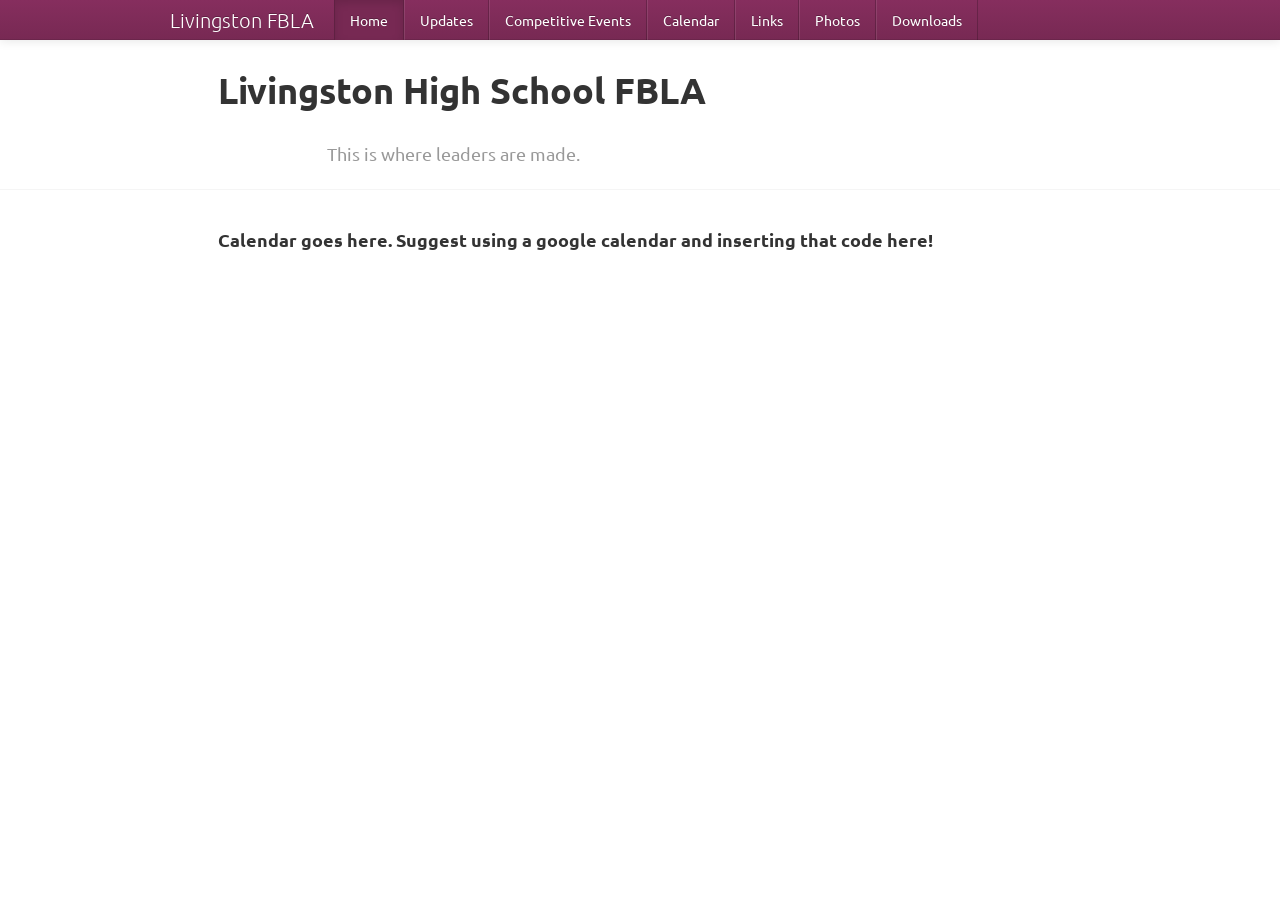
<file: calendar.html>
<!DOCTYPE html>
<html lang="en">
	<head>
		<title>Bootstrap 101 Template</title>
		<!-- Bootstrap -->
		<link href="css/bootstrap.min.css" rel="stylesheet">
		
	</head>
	<body>
		<!-- navigation bar -->
		<div class="navbar navbar-inverse navbar-static-top">
		  <div class="navbar-inner">
			<div class="container">
		      <!-- .btn-navbar is used as the toggle for collapsed navbar content -->
			  <a class="btn btn-navbar" data-toggle="collapse" data-target=".nav-collapse">
				<span class="icon-bar"></span>
				<span class="icon-bar"></span>
				<span class="icon-bar"></span>
			  </a>
			  <a class="brand" href="#">Livingston FBLA</a>
			  <div class="nav-collapse collapse">
				<ul class="nav">
				  <li class="active"><a href="#">Home</a></li>
				  <li><a href="#">Updates</a></li>
				  <li><a href="#">Competitive Events</a></li>
				  <li><a href="#">Calendar</a></li>
				  <li><a href="#">Links</a></li>
				  <li><a href="#">Photos</a></li>
				  <li><a href="#">Downloads</a></li>
				</ul>
			  </div><!--/.nav-collapse -->
			</div>
		  </div>
		</div>
		
		<!-- index header -->
		<div class="page-header">
			<div class="row-fluid">
				<div class="span2"></div>
				<div class="span8">
					<h1> Livingston High School FBLA </h1>
				</div>
			</div>
			<div class="row-fluid">
				<div class="span3"></div>
				<div class="span8">
					<h2> <small>This is where leaders are made. </small> </h2>
				</div>
			</div>
		</div>
		
		<div class="row-fluid" >
			<div class="row-fluid">
				<div class="span2">
				<!-- 2 col spacing on left -->
				</div>				
				<div class="span8">
					 <h4> Calendar goes here. Suggest using a google calendar and inserting that code here! </h4>
				</div>
			</div>
		</div>
		<script src="//ajax.googleapis.com/ajax/libs/jquery/1.8.0/jquery.min.js"></script>
		<script src="js/bootstrap.min.js"></script>
	</body>
	
</html>
</file>
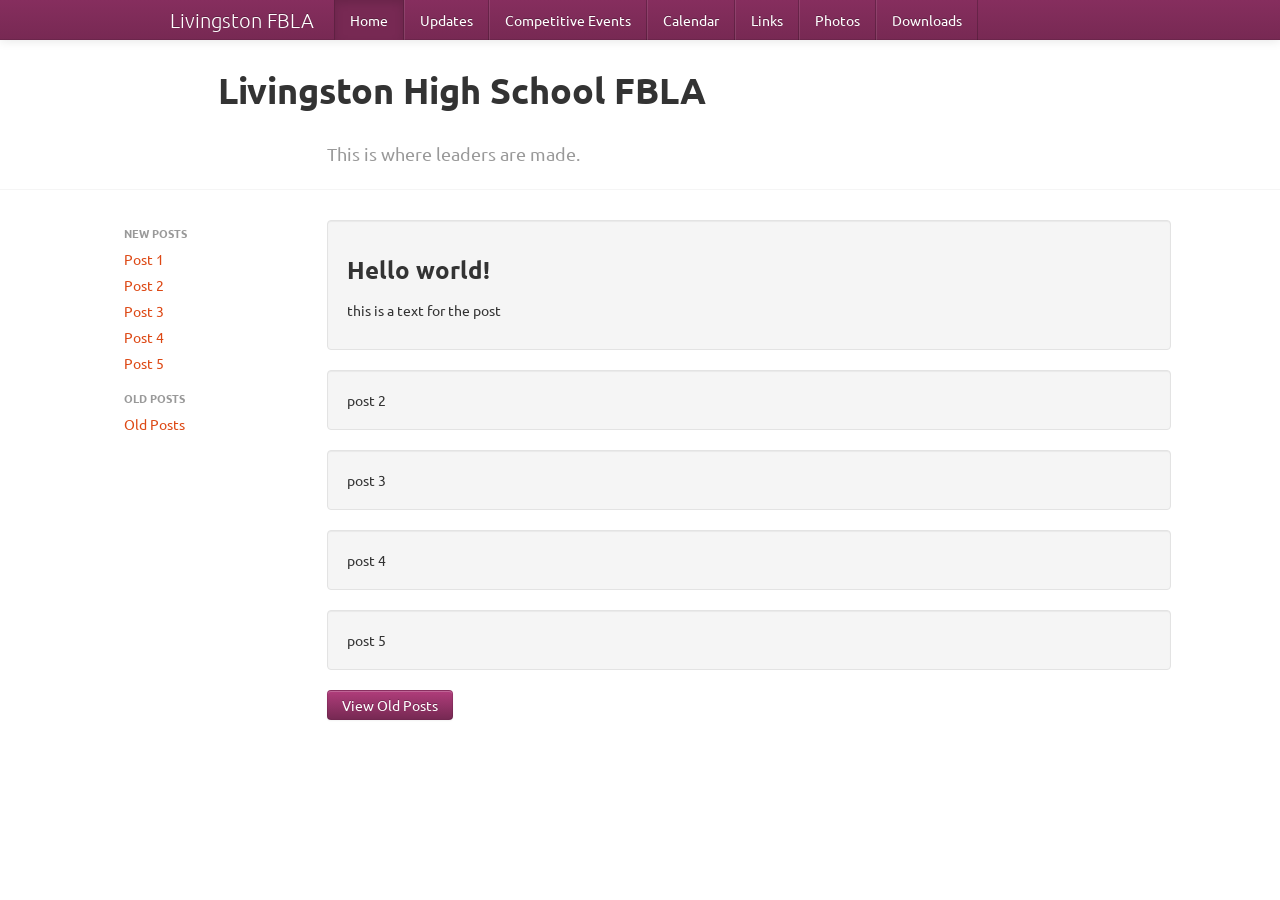
<file: updates.html>
<!DOCTYPE html>
<html lang="en">
	<head>
		<title>Bootstrap 101 Template</title>
		<!-- Bootstrap -->
		<link href="css/bootstrap.min.css" rel="stylesheet">
		
	</head>
	<body>
		<!-- navigation bar -->
		<div class="navbar navbar-inverse navbar-static-top">
		  <div class="navbar-inner">
			<div class="container">
		      <!-- .btn-navbar is used as the toggle for collapsed navbar content -->
			  <a class="btn btn-navbar" data-toggle="collapse" data-target=".nav-collapse">
				<span class="icon-bar"></span>
				<span class="icon-bar"></span>
				<span class="icon-bar"></span>
			  </a>
			  <a class="brand" href="#">Livingston FBLA</a>
			  <div class="nav-collapse collapse">
				<ul class="nav">
				  <li class="active"><a href="#">Home</a></li>
				  <li><a href="#">Updates</a></li>
				  <li><a href="#">Competitive Events</a></li>
				  <li><a href="#">Calendar</a></li>
				  <li><a href="#">Links</a></li>
				  <li><a href="#">Photos</a></li>
				  <li><a href="#">Downloads</a></li>
				</ul>
			  </div><!--/.nav-collapse -->
			</div>
		  </div>
		</div>
		
		<!-- index header -->
		<div class="page-header">
			<div class="row-fluid">
				<div class="span2"></div>
				<div class="span8">
					<h1> Livingston High School FBLA </h1>
				</div>
			</div>
			<div class="row-fluid">
				<div class="span3"></div>
				<div class="span8">
					<h2> <small>This is where leaders are made. </small> </h2>
				</div>
			</div>
		</div>
		
		<div class="row-fluid" >
			<div class="row-fluid">
				<div class="span1">
				<!-- 1 col spacing on left -->
				</div>
				<div class="span2">
				<!--Sidebar content-->
					    <ul class="nav nav-list affix">
							<li class="nav-header">New Posts</li>
							<li class=""><a href="#post1">Post 1</a></li>
							<li class=""><a href="#post2">Post 2</a></li>
							<li class=""><a href="#post3">Post 3</a></li>
							<li class=""><a href="#post4">Post 4</a></li>
							<li class=""><a href="#post5">Post 5</a></li>
							<li class="nav-header">Old Posts</li>
							<li><a href="#oldposts">Old Posts</a></li>
						</ul>
				</div>
				
				<div class="span8">
					<a name="post1"></a>
					<div class="well">
						<h3> Hello world! </h3>
						<p> this is a text for the post </p>
					</div>
					<a name="post2"></a>
					<div class="well">post 2</div>
					<a name="post3"></a>
					<div class="well">post 3</div>
					<a name="post4"></a>
					<div class="well">post 4</div>
					<a name="post5"></a>
					<div class="well">post 5</div>
					
					<button type="button" class="btn btn-info" data-toggle="collapse" data-target="#demo">
					  View Old Posts
					</button>
					<a name="oldposts"></a>
					<div id="demo" class="collapse"> 
						<div class="accordion" id="accordion2">
							<div class="accordion-group">
							  <div class="accordion-heading">
								<a class="accordion-toggle" data-toggle="collapse" data-parent="#accordion2" href="#collapseOne">
								  Old Item #1
								</a>
							  </div>
							  <div id="collapseOne" class="accordion-body collapse">
								<div class="accordion-inner">
								  Anim pariatur cliche reprehenderit, enim eiusmod high life accusamus terry richardson ad squid. 3 wolf moon officia aute, non cupidatat skateboard dolor brunch. Food truck quinoa nesciunt laborum eiusmod. Brunch 3 wolf moon tempor, sunt aliqua put a bird on it squid single-origin coffee nulla assumenda shoreditch et. Nihil anim keffiyeh helvetica, craft beer labore wes anderson cred nesciunt sapiente ea proident. Ad vegan excepteur butcher vice lomo. Leggings occaecat craft beer farm-to-table, raw denim aesthetic synth nesciunt you probably haven't heard of them accusamus labore sustainable VHS.
								</div>
							  </div>
							</div>
							<div class="accordion-group">
							  <div class="accordion-heading">
								<a class="accordion-toggle" data-toggle="collapse" data-parent="#accordion2" href="#collapseTwo">
								  Old Item #2
								</a>
							  </div>
							  <div id="collapseTwo" class="accordion-body collapse">
								<div class="accordion-inner">
								  Anim pariatur cliche reprehenderit, enim eiusmod high life accusamus terry richardson ad squid. 3 wolf moon officia aute, non cupidatat skateboard dolor brunch. Food truck quinoa nesciunt laborum eiusmod. Brunch 3 wolf moon tempor, sunt aliqua put a bird on it squid single-origin coffee nulla assumenda shoreditch et. Nihil anim keffiyeh helvetica, craft beer labore wes anderson cred nesciunt sapiente ea proident. Ad vegan excepteur butcher vice lomo. Leggings occaecat craft beer farm-to-table, raw denim aesthetic synth nesciunt you probably haven't heard of them accusamus labore sustainable VHS.
								</div>
							  </div>
							</div>
							<div class="accordion-group">
							  <div class="accordion-heading">
								<a class="accordion-toggle" data-toggle="collapse" data-parent="#accordion2" href="#collapseThree">
								  Old Item #3
								</a>
							  </div>
							  <div id="collapseThree" class="accordion-body collapse">
								<div class="accordion-inner">
								  Anim pariatur cliche reprehenderit, enim eiusmod high life accusamus terry richardson ad squid. 3 wolf moon officia aute, non cupidatat skateboard dolor brunch. Food truck quinoa nesciunt laborum eiusmod. Brunch 3 wolf moon tempor, sunt aliqua put a bird on it squid single-origin coffee nulla assumenda shoreditch et. Nihil anim keffiyeh helvetica, craft beer labore wes anderson cred nesciunt sapiente ea proident. Ad vegan excepteur butcher vice lomo. Leggings occaecat craft beer farm-to-table, raw denim aesthetic synth nesciunt you probably haven't heard of them accusamus labore sustainable VHS.
								</div>
							  </div>
							</div>
						</div>
					</div>	  
				</div>
			</div>
		</div>
		<script src="//ajax.googleapis.com/ajax/libs/jquery/1.8.0/jquery.min.js"></script>
		<script src="js/bootstrap.min.js"></script>
	</body>
	
</html>
</file>
